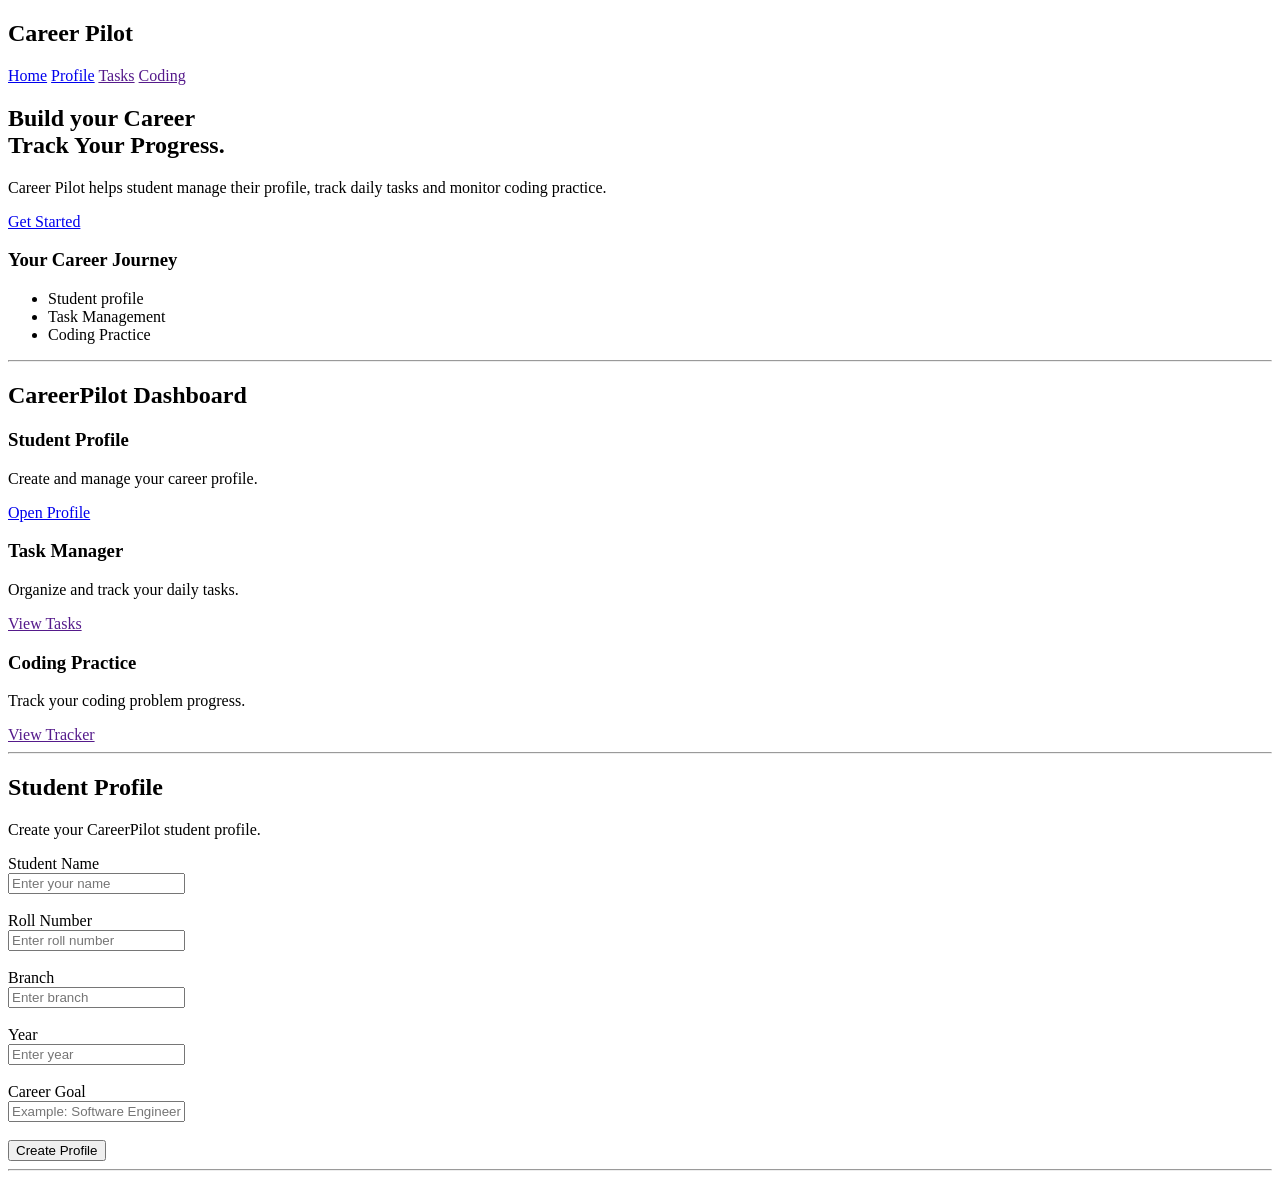
<file: doc.html>
<!DOCTYPE html>
<html lang="en">
<head>
    <meta charset="UTF-8">
    <meta name="viewport" content="width=device-width, initial-scale=1.0">
    <title>Career Pilot</title>
</head>
<body>
    <header>
        <h2>Career Pilot</h2>

        <nav>
            <a href="#home">Home</a>
            <a href="#profile">Profile</a>
            <a href="">Tasks</a>
            <a href="">Coding</a>
        </nav>
    </header>
    <main>
        <section id="home">
            <h1>Build your Career<br>Track Your Progress.</h1>

            <p>
                Career Pilot helps student manage their profile,
                track daily tasks and monitor coding practice. 
            </p>

            <a href="#profile">Get Started</a>

            <h3>Your Career Journey</h3>

            <ul>
                <li>Student profile</li>
                <li>Task Management</li>
                <li>Coding Practice</li>
            </ul>
        </section>
        <hr>

       <section>
            <h2>CareerPilot Dashboard</h2>

            <div>
                <h3>Student Profile</h3>
                <p>Create and manage your career profile.</p>
                <a href="#profile">Open Profile</a>
            </div>

            <div>
                <h3>Task Manager</h3>
                <p>Organize and track your daily tasks.</p>
                <a href="">View Tasks</a>
            </div>

            <div>
                <h3>Coding Practice</h3>
                <p>Track your coding problem progress.</p>
                <a href="">View Tracker</a>
            </div>
        </section>
        <hr>

        <section id="profile">
            <h2>Student Profile</h2>

            <p>Create your CareerPilot student profile.</p>

            <form>
                <label>Student Name</label>
                <br>
                <input type="text" placeholder="Enter your name">

                <br><br>

                <label>Roll Number</label>
                <br>
                <input type="text" placeholder="Enter roll number">

                <br><br>

                <label>Branch</label>
                <br>
                <input type="text" placeholder="Enter branch">

                <br><br>

                <label>Year</label>
                <br>
                <input type="text" placeholder="Enter year">

                <br><br>

                <label>Career Goal</label>
                <br>
                <input type="text" placeholder="Example: Software Engineer">

                <br><br>

                <button type="button">Create Profile</button>
            </form>
        </section>
        
        <hr>
        
    </main>
</body>
</html>
</file>
